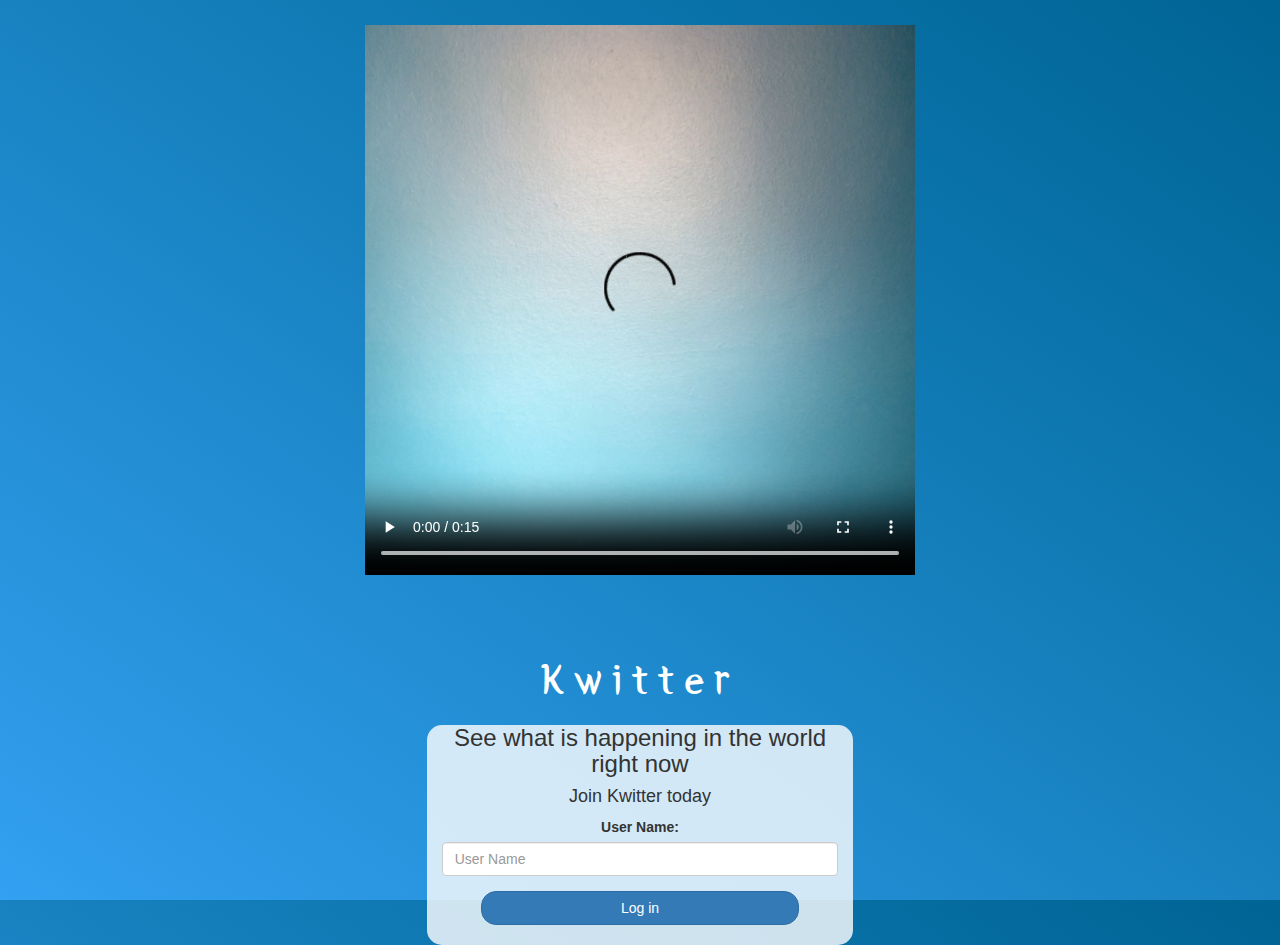
<file: index.html>
<html>
<head>
	<title>Kwitter</title>
<link href="https://fonts.googleapis.com/css?family=Yeon+Sung&display=swap" rel="stylesheet"><meta name="viewport" content="width=device-width, initial-scale=1">

<link rel="stylesheet" href="https://maxcdn.bootstrapcdn.com/bootstrap/3.4.0/css/bootstrap.min.css">
<script src="https://ajax.googleapis.com/ajax/libs/jquery/3.4.1/jquery.min.js"></script>
<script src="https://maxcdn.bootstrapcdn.com/bootstrap/3.4.0/js/bootstrap.min.js"></script>

<link rel="stylesheet" type="text/css" href="style.css">
<script src="kwitter.js"></script>
</head>
<body>
<center>

	<video id = "video" height="550" width="550" controls autoplay>
		<source src = "Glack.mp4" type = "video/mp4">
	</video>

	<h1 class="header">	
		Kwitter	<sup>

	</sup>
</h1>
	<div class="col-lg-4 col-md-6 col-sm-6 col-xs-11 login_div">
	
		<h3 >See what is happening in the world right now</h3>
		<h4 >Join Kwitter today</h4>
		<div class="form-group">
		  <label >User Name:</label>
		  <input type = "text" id = "user_name" class = "form-control" placeholder="User Name">

		</div>
		<button id="login_button" class="btn btn-primary" onclick = "add_user()">Log in</button>
		<br><br>
	</div>
</center>
</body>
</html>
</file>
<file: style.css>
html, body
{
  height: 100%;
  margin: 0;
}

body
{
background-image: linear-gradient(to right top, #33a0f1, #2591d9, #1882c1, #0a73aa, #006494);
}

.header
{
	color: white;font-family: 'Yeon Sung';font-size: 45px;letter-spacing: 10px;margin-top: 80px;
}
.header img
{
	width: 80px;margin-left: -15px;
}

.login_div
{
	background: rgba(255,255,255,0.8);float: none;border-radius: 15px;
}

.logo
{
	width: 80px;margin-top: 30px;border-radius: 40px;
}

#login_button
{
	width: 80%;border-radius: 15px;
}

.room_name
{
	cursor: pointer;
	font-size: 20px;
}


#logout
{
	font-size: 20px; float: right;
}


#output
{
	padding: 10px; width:80%;background: rgba(255,255,255,0.8);border-radius: 15px;
}

.input_div_room_page
{
	width: 80%;
}

.input_div label
{
	color: white;font-size: 20px;
}


.input_div_message_page
{
	position: fixed;bottom: 0px;width: 100%;background: rgba(255,255,255,0.8);
}
.input_div_message_page label
{
	color: black;
}
.input_div_message_page #msg
{
	width: 80%;
}
.input_div_message_page button
{
	margin-top: 15px;
	width: 50%; 
}
.color_white
{
	color: white
}

.user_tick
{
	width:20px;
}
.message_h4
{
	padding-left:5px;color:grey;
}

#video{
	margin-top:25px;
}
</file>
